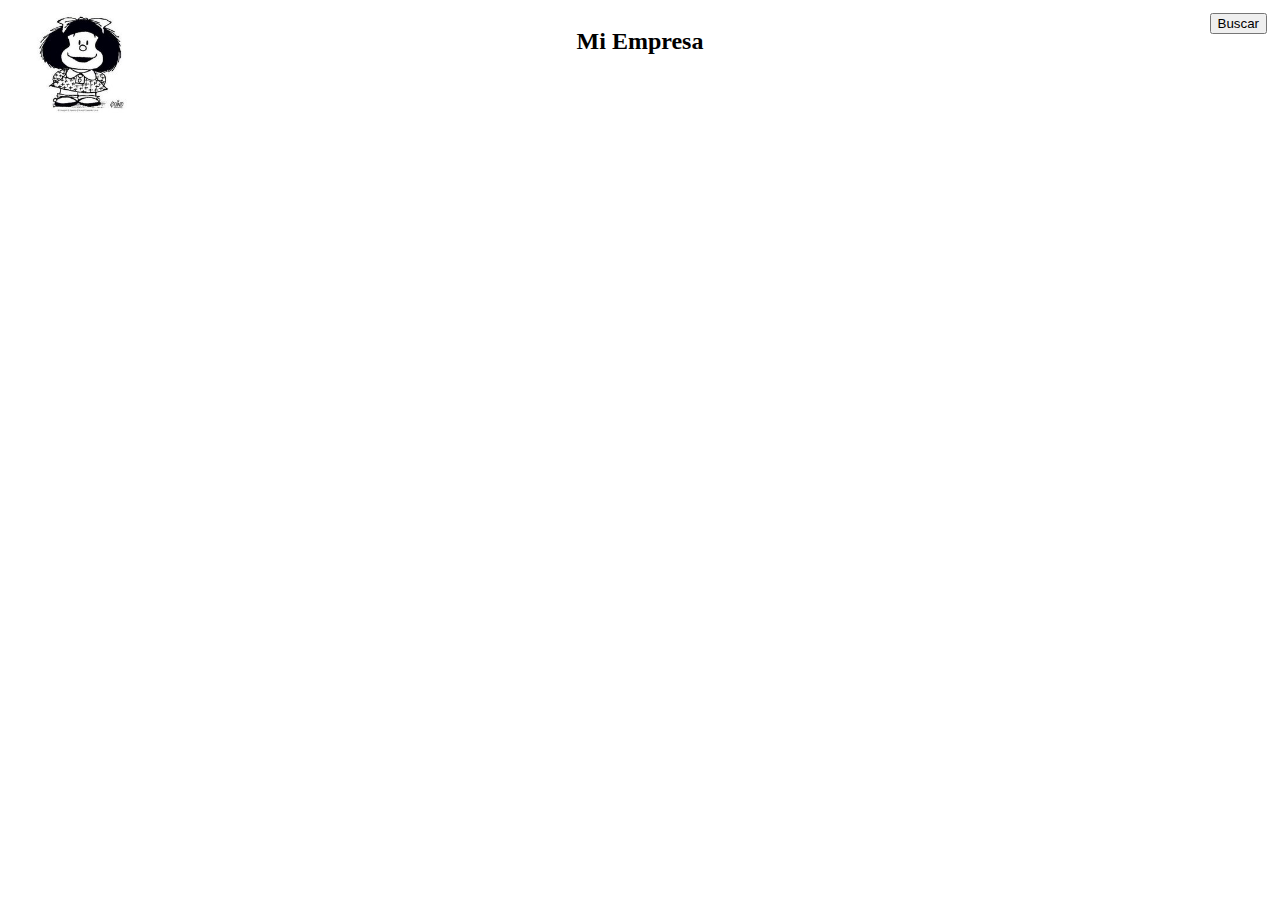
<file: estructurahtml.html>
<!DOCTYPE html>
<html lang="en">
<head>
    <meta charset="UTF-8">
    <meta http-equiv="X-UA-Compatible" content="IE=edge">
    <meta name="viewport" content="width=device-width, initial-scale=1.0">
    <link rel="stylesheet" href="tercero.css">
    <title>Pruebas de Estilo CSS</title>
</head>
<body>
  <header>
    <div class="contenedor">
     <div class="marco-izquierdo">
       <img src="mafalda.jpg" alt="icono de mi empresa" height="100px">
     </div>
     <div class="marco-central">
       <h2>Mi Empresa</h2>
     </div>
     <div class="marco-derecho">
       <button>Buscar</button>
     </div>
  </div>
  </header>

</body>
</html>
</file>
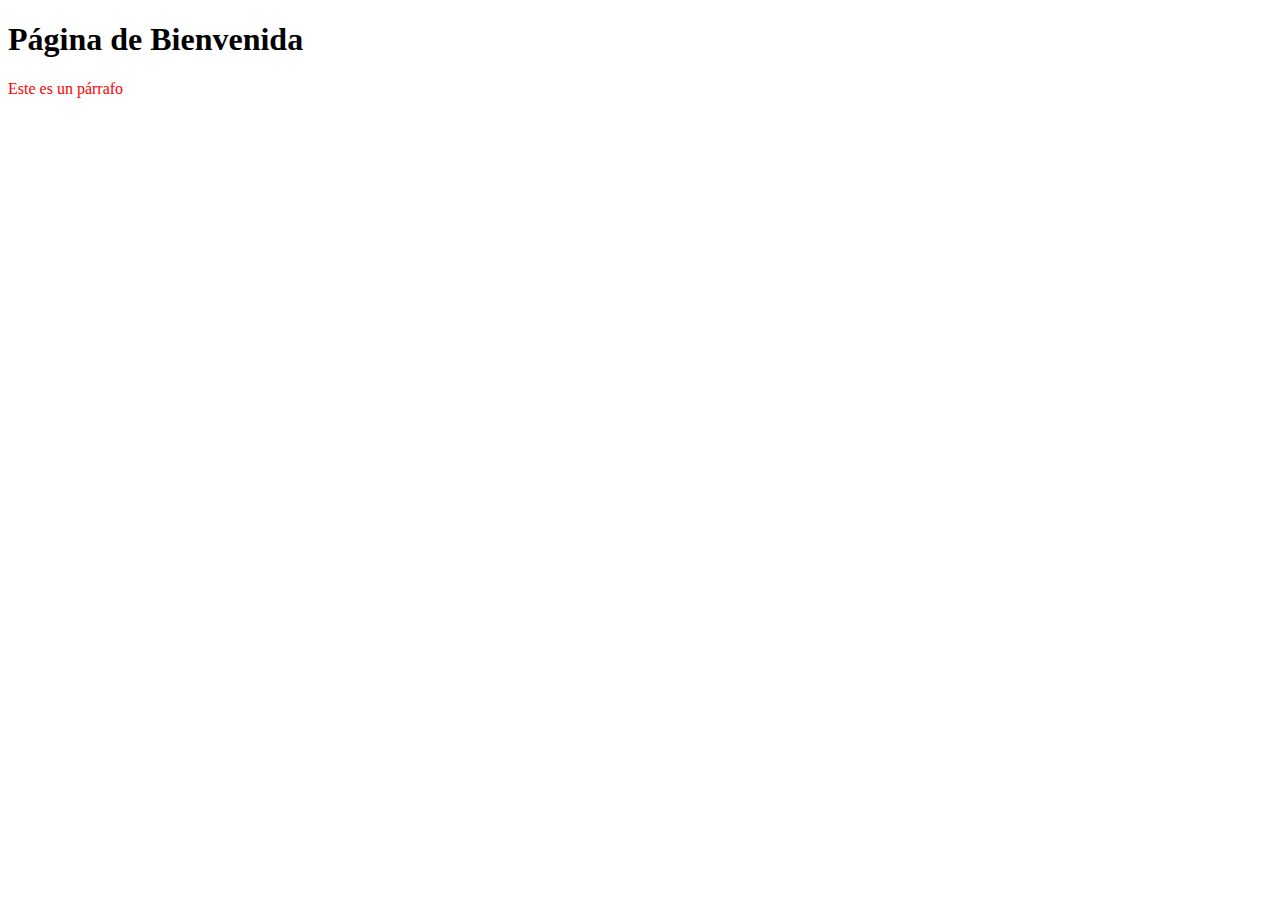
<file: margenerror.html>
<!DOCTYPE html> 
<html lang="en">
<head>
    <meta charset="UTF-8">
    <meta http-equiv="X-UA-Compatible" content="IE=edge">
    <meta name="viewport" content="width=device-width, initial-scale=1.0">
    <script src="funciones.js"></script>
    <title>Pagina de Javascript</title>

</head>
<body> 
      <script>
          document.getElementById('mensaje').innerHTML="Certus";
          document.write("<div style='background-color: #776199;> Bienvenido </div>"");
          window.alert('Bienvenido a Certus');
          console.log('Mensaje en la consola del navegador'):
      </script>
    <h1>Página de Bienvenida</h1>
    <P id="mansaje" style="color: red;">Este es un párrafo</P>

</body> 
</html>
</file>
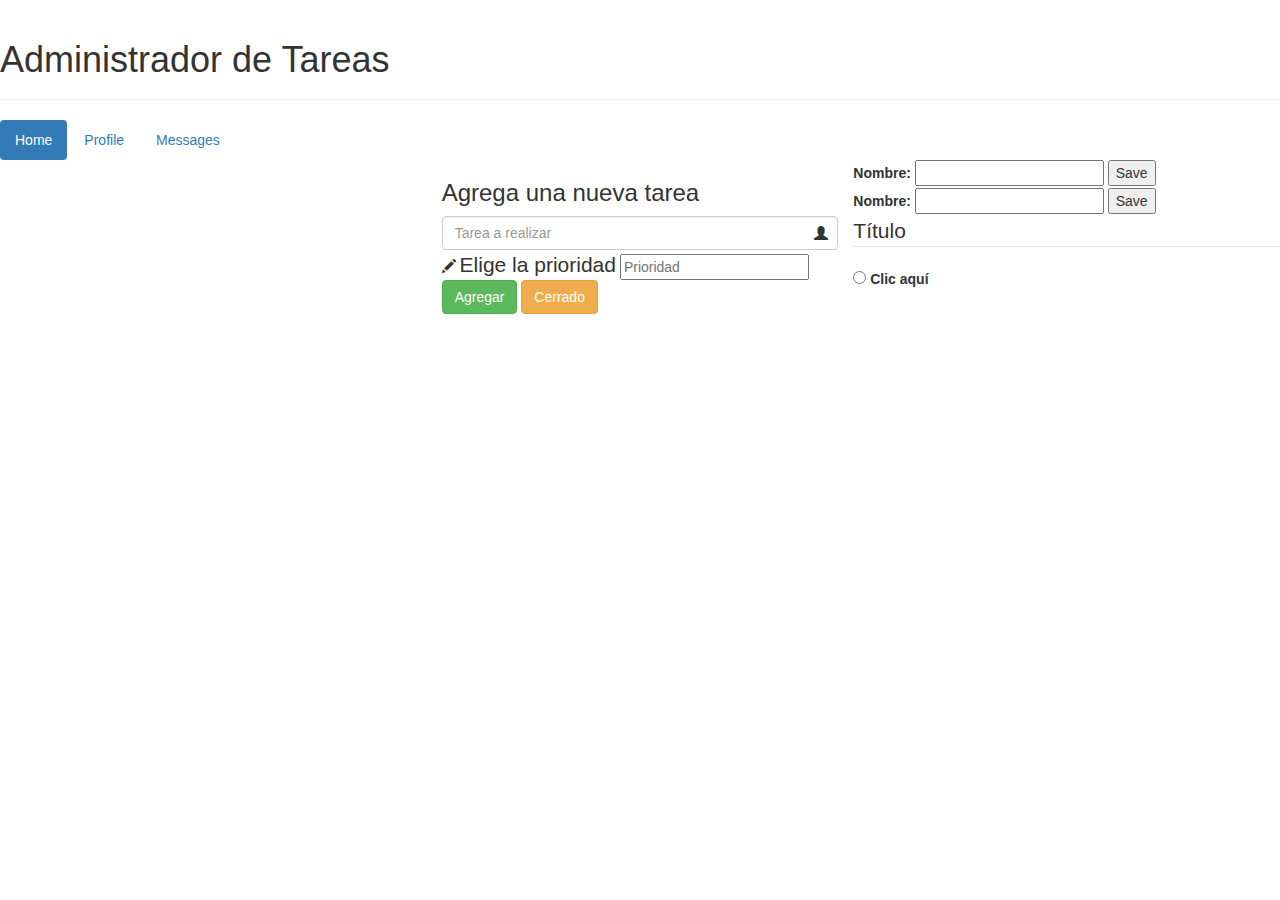
<file: paginadiseñocsspag.html>
<!DOCTYPE html>
<html lang="en">
<head>
    <meta charset="utf-8" />
    <title>Administrador de Tareas</title>
    <link rel="stylesheet" href="https://maxcdn.bootstrapcdn.com/bootstrap/3.3.5/css/bootstrap.min.css">
</head>

<body ng-app="appTareas">
    <div class="page-header">
        <h1>Administrador de Tareas</h1>
    </div>
   
    <ul class="nav nav-pills">
        <li role="presentation" class="active"><a href="#">Home</a></li>
        <li role="presentation"><a href="#">Profile</a></li>
        <li role="presentation"><a href="#">Messages</a></li>
      </ul>
    <div class="container col-md-4 col-md-offset-4">
        <form>
            <h3>Agrega una nueva tarea</h3>
            <div class="has-feedback">
                <input type="text" class="form-control" placeholder="Tarea a realizar"></input>
                <span class="glyphicon glyphicon-user form-control-feedback"></span>
            </div>
            <div>
                <span class="class glyphicon glyphicon-pencil"></span>&nbsp;<span class="lead prioridad">Elige la prioridad</span>
                <input type="text" placeholder="Prioridad"></input>
            </div>
            <button type="submit" class="btn btn-success">Agregar</button>
            <button type="submit" class="btn btn-warning">Cerrado</button>
        </form>
    </div>   
    <!-- Formulario simple que enviará una petición GET -->
<form action="">
    <label for="GET-name">Nombre:</label>
    <input id="GET-name" type="text" name="name">
    <input type="submit" value="Save">
  </form>
  
  <!-- Formulario simple que enviará una petición POST -->
  <form action="" method="post">
    <label for="POST-name">Nombre:</label>
    <input id="POST-name" type="text" name="name">
    <input type="submit" value="Save">
  </form>
  
  <!-- Formulario con conjunto de campos, leyenda y etiqueta -->
  <form action="" method="post">
    <fieldset>
      <legend>Título</legend>
      <input type="radio" name="radio" id="radio"> <label for="radio">Clic aquí</label>
    </fieldset>
  </form>
  
</body>
</html>
</file>
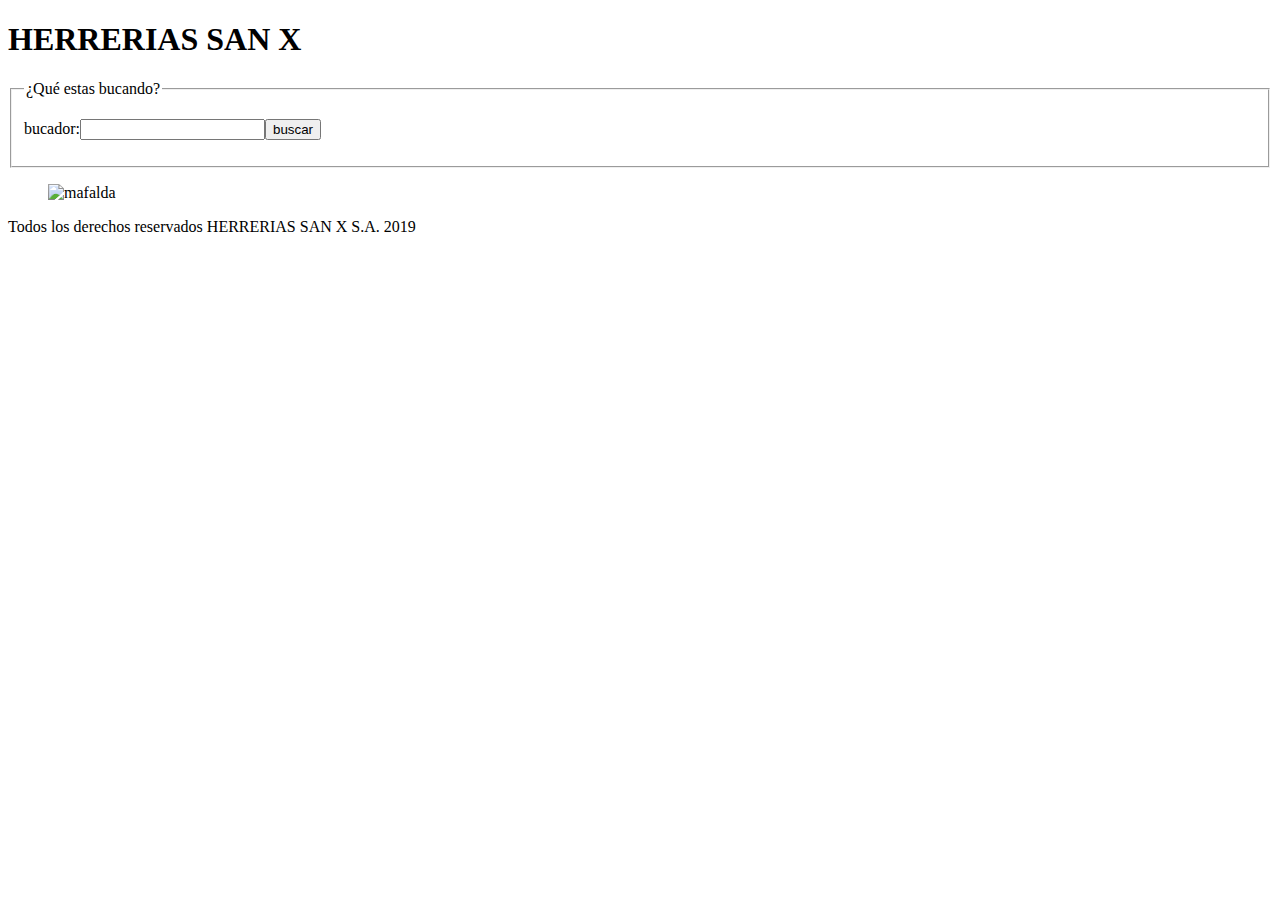
<file: paginaprueba.html>
<!DOCTYPE html>
<html lang="en">
<head>
    <meta charset="UTF-8">
    <meta http-equiv="X-UA-Compatible" content="IE=edge">
    <meta name="viewport" content="width=device-width, initial-scale=1.0">
    <title>grupo 1</title>
    <style>
        h2, h3, h4{
      color: blue(251, 255, 0);
        }
    </style>
</head>
<body>
    <h1>HERRERIAS SAN X</h1>
    <fieldset>
        <legend>¿Qué estas bucando?</legend>
        <p>bucador:<input type="text" name ="buscador"><button>buscar</button></p>
    </fieldset>
    <figure>
    <img scr="mafalda.jpg" alt="mafalda" width="100em">
</figure>
<footer>
    <p>Todos los derechos reservados HERRERIAS SAN X S.A. 2019</p>
</footer>
</body>
</html>
</file>
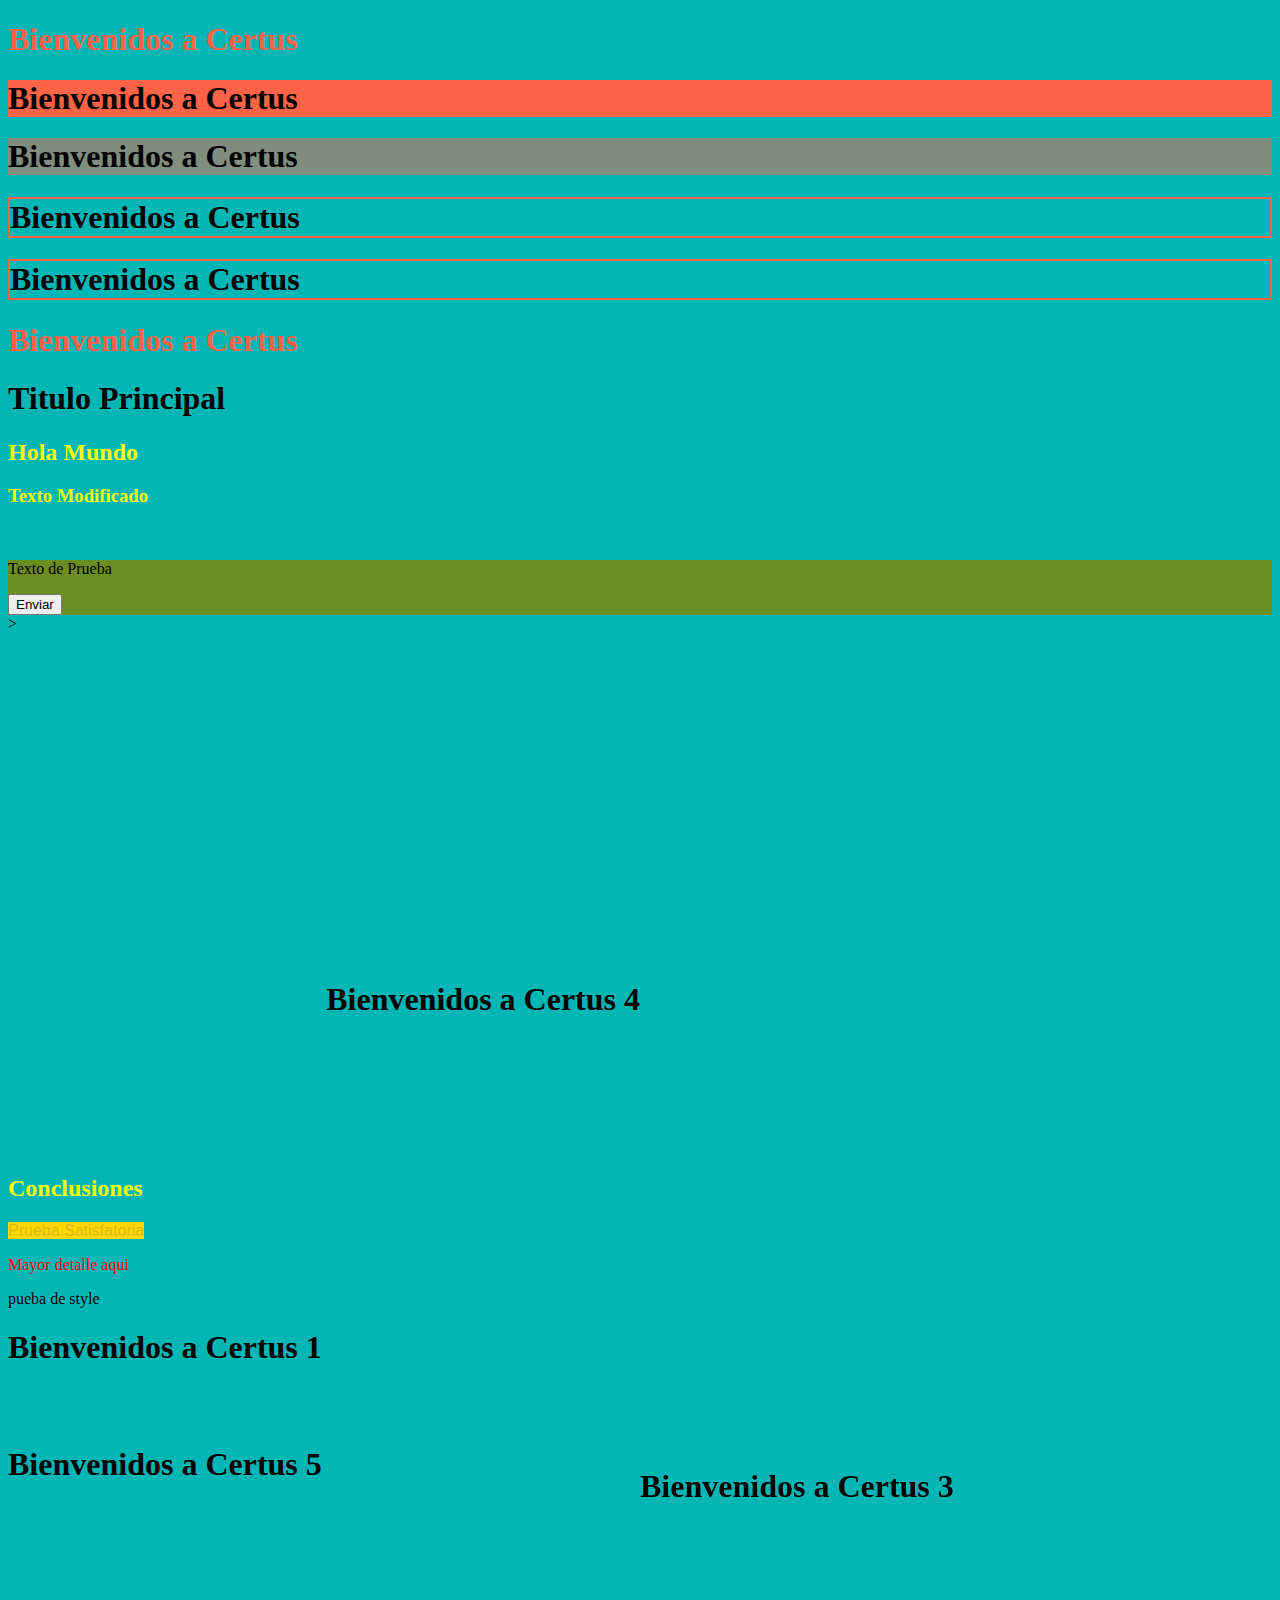
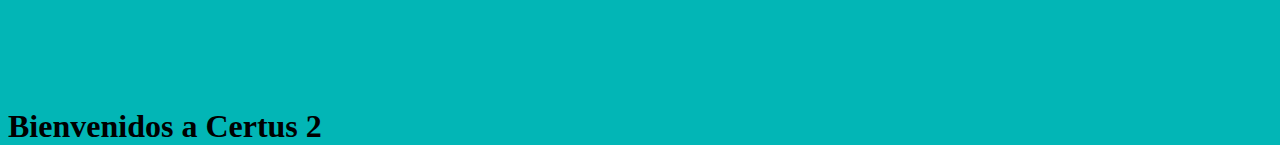
<file: presentacion.html>
<!DOCTYPE html>
<html lang="en">
<head>
    <meta charset="UTF-8">
    <meta http-equiv="X-UA-Compatible" content="IE=edge">
    <meta name="viewport" content="width=device-width, initial-scale=1.0">
    <link rel="stylesheet" href="principal.css">
    <link rel="stylesheet" href="secundario.css">
    <title>Pruebas de Estilo CSS</title>
    <style>
        h2, h3, h4{
      color: rgb(251, 255, 0);
        }
    </style>
</head>
<body>
    <h1 style="color: tomato;">Bienvenidos a Certus</h1>
    <h1 style="background-color:rgb(255, 99, 71);">Bienvenidos a Certus</h1>
    <h1 style="background-color:rgb(255,99, 71, 0.5) ;">Bienvenidos a Certus</h1>
    <h1 style="border: 2px solid hsl(9,100%, 64%);">Bienvenidos a Certus</h1>
    <h1 style="border: 2px solid hsla(9, 100%, 64%);">Bienvenidos a Certus</h1>
    <h1 style="color: #ff6347;">Bienvenidos a Certus</h1>


    <!-- stylesheey:hoja de estilos-->
    <h1>Titulo Principal</h1>
    
    <h2>Hola Mundo</h2>
    <h3>Texto Modificado</h3>
    <br>
    <div class="mensaje">
        <p>Texto de Prueba</p>
        <button class="button">Enviar</button>
    </div>
    ><br><br><br><br><br><br><br><br><br><br><br><br><br><br><br><br><br><br><br><br><br><br><br><br><br><br><br><br><br><br>


    <div class="conclusion">
     <h2 class="puntero">Conclusiones</h2>
     <code class="textoresaltado colortexto">Prueba Satisfatoria</code> <br>
     <p class="colortexto">Mayor detalle aqui</p>
    </div>
    pueba de style
    <div>
      <h1 class="cabezera1">Bienvenidos a Certus 1</h1>
      <h1 class="cabezera2">Bienvenidos a Certus 2</h1>
      <h1 class="cabezera3">Bienvenidos a Certus 3</h1>
      <h1 class="cabezera4">Bienvenidos a Certus 4</h1>
      <h1 class="cabezera5">Bienvenidos a Certus 5</h1>
    </div>
</body>
</html>
</file>
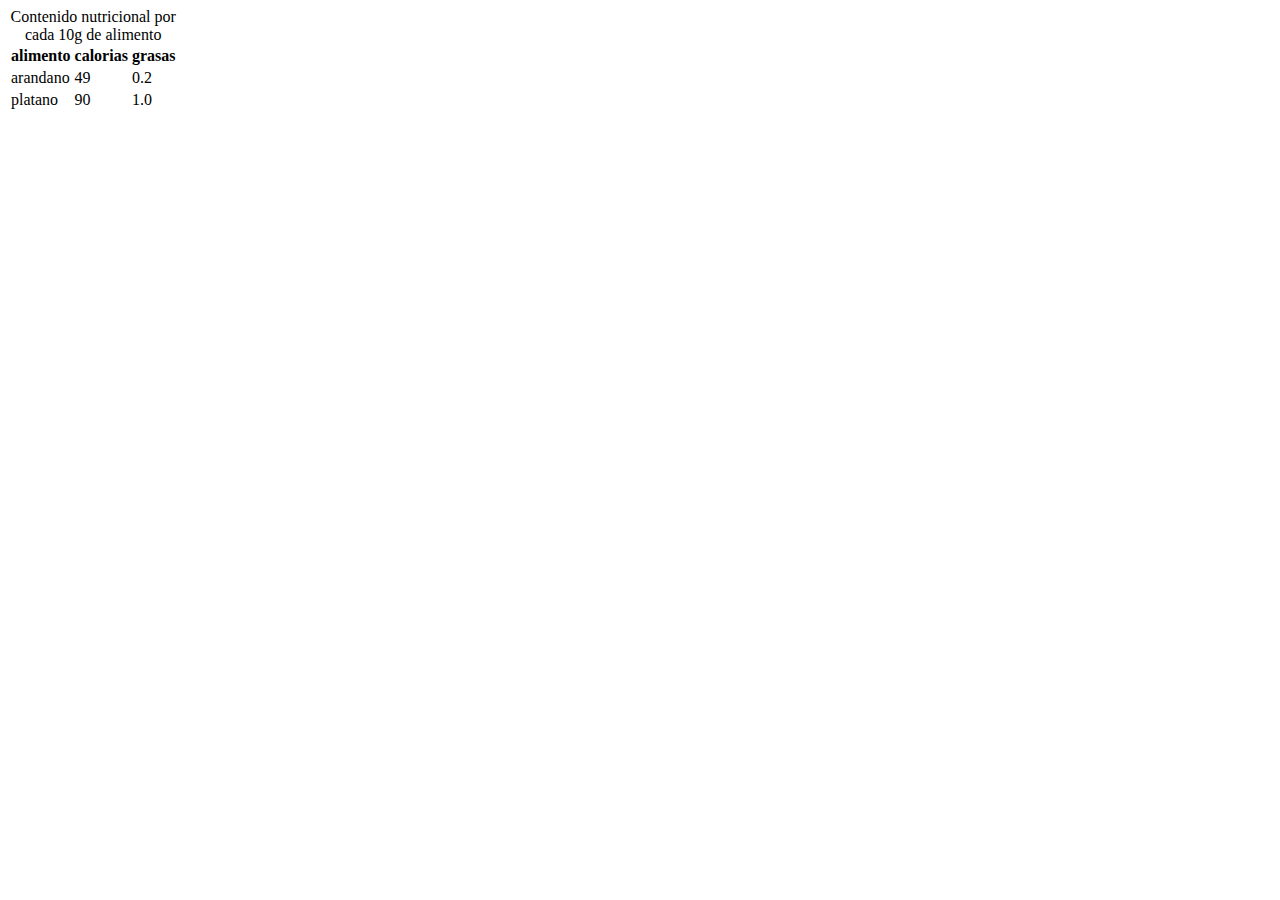
<file: prueba.html>
<!DOCTYPE html>
<html lang="en">
<head>
    <meta charset="UTF-8">
    <meta http-equiv="X-UA-Compatible" content="IE=edge">
    <meta name="viewport" content="width=device-width, initial-scale=1.0">
    <title>Document</title>
</head>
<body>
    <table>
        <caption>Contenido nutricional por cada 10g de alimento</caption>
        <tr>
            <th>alimento</th>
            <th>calorias</th>
            <th>grasas</th>
        </tr>
        <tr>
            <td>arandano</td>
            <td>49</td>
            <td>0.2</td>
        </tr>
        <tr>
            <td>platano</td>
            <td>90</td>
            <td>1.0</td>
        </tr>
    </table>
</body>
</html>
</file>
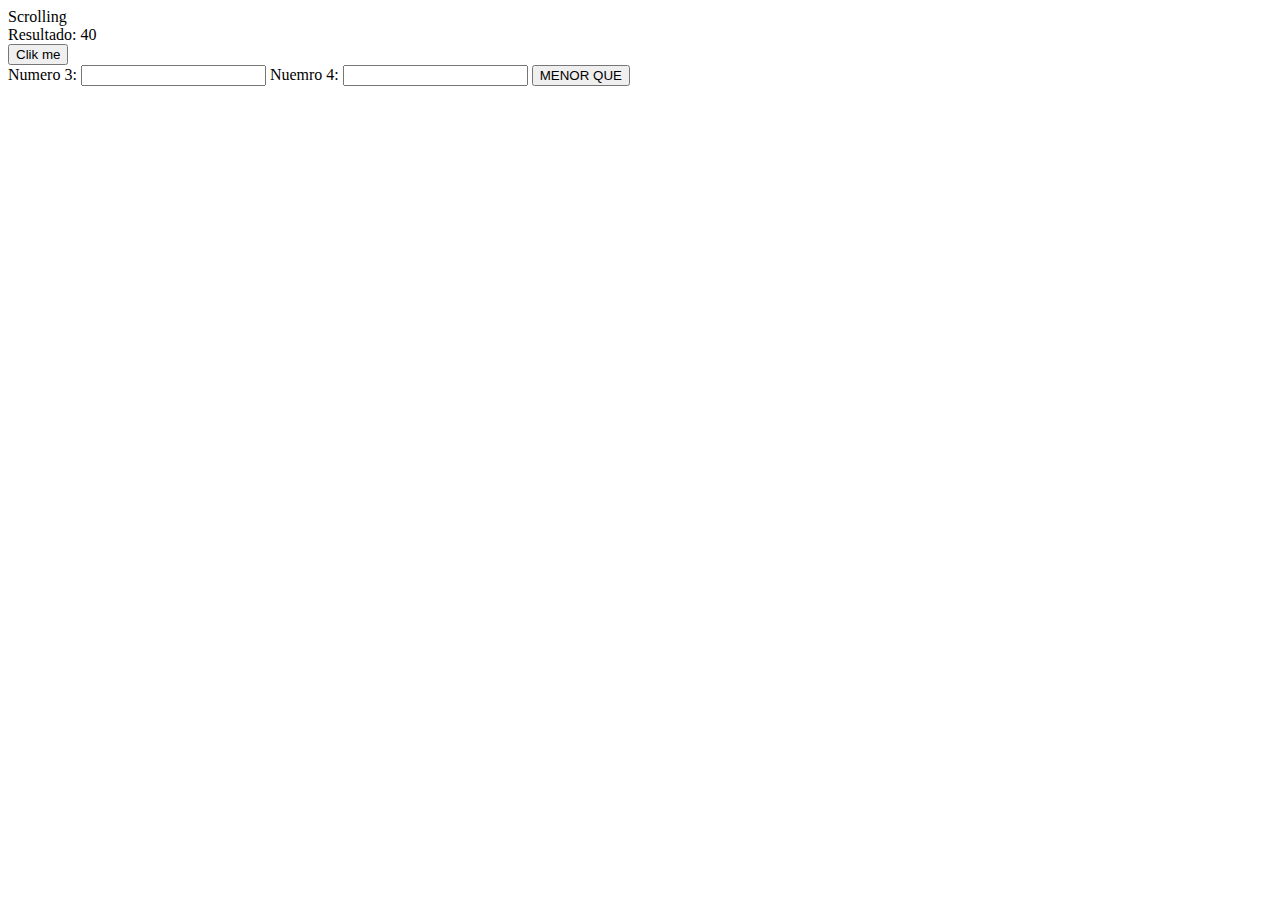
<file: pruebadejava.html>
<!DOCTYPE html>
<html lang="en">
<head>
    <meta charset="UTF-8">
    <meta http-equiv="X-UA-Compatible" content="IE=edge">
    <meta name="viewport" content="width=device-width, initial-scale=1.0">
    <title>Document</title>
    <script src="funciones.js"></script>
</head>
<body>
    <form onload="javascript:ModificarDato()" onclick="">
      <div id="menasaje">Scrolling</div>
      <div id="resultado">Resultado: 40</div>
    
   
    <input type="submit" value="Clik me">
    </form>
   <form action="">
       <label for="numero3">Numero 3:</label>
       <input type="text" id="numero3">
       <label for="numero4">Nuemro 4:</label>
       <input type="text" id="nuemro4">
       <input type="button" value="MENOR QUE" onclick="javascript:compara2()">
       <div id="respuesta2"></div>
   </form>

</body>
</html>
</file>
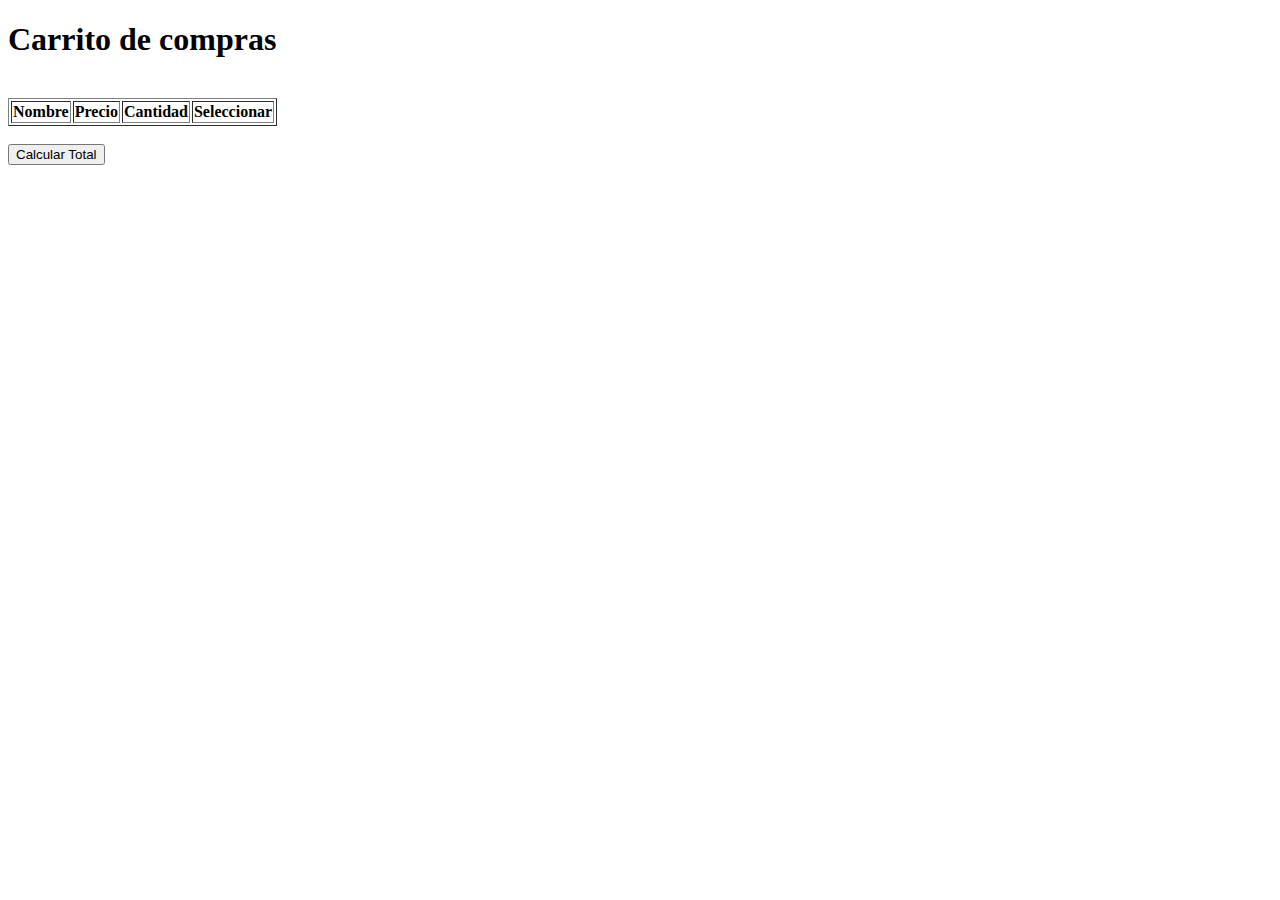
<file: sesion30.html>
<!DOCTYPE html>
<html lang="en">
<head>
    <meta charset="UTF-8">
    <meta http-equiv="X-UA-Compatible" content="IE=edge">
    <meta name="viewport" content="width=device-width, initial-scale=1.0">
    <title>Carrito de Compras</title>
</head>
<body onload="javascript:cargarListaProductos()">
    <h1>Carrito de compras</h1>
    <br>
    <table id="tbl_listaProductos" border="1">
        <thead>
            <tr>
                <th>Nombre</th>
                <th>Precio</th>
                <th>Cantidad</th>
                <th>Seleccionar</th>
            </tr>
        </thead>
    </table>
    <br>
    <button onclick="">Calcular Total</button>
</body>
</html>
</file>
<file: tercero.css>
header{
    height: 10px;
}
.contenedor{
    height: 40px;
    text-align: center;
    display: flex;
    flex-direction: row;
}
.imagen-logo{
    height: 300px;
}
.marco-izquierdo{
    flex:30%;
    text-align: left;
    padding: 5px;
}
.marco-central{
    flex: 40%;
    text-align: center;
}
.marco-derecho{
    flex:30%;
    text-align: right;
    padding: 5px;
}
</file>
<file: principal.css>
/*Modificacion de cabezeras h2*/
h2, h3, h4{
    color:yellowgreen;
}
.mensaje{
    background-color:olivedrab;
}
body{
    background-color:rgb(2, 182, 182) ;
}
p.colortexto{
    color: red;
}
/*body{
    background: coral url(./mafalda.jpg.jpg) center top ;
#}*/
</file>
<file: secundario.css>
#mensaje{
    visibility: hidden;
}
.conclusion:hover{
    cursor: pointer;
}

.button:hover{
    cursor: pointer;
}
.textoresaltado{
    background-color: gold;
    font-family: Arial, Helvetica, sans-serif;
}
.colortexto{
    color: #26458234;
}
.puntero{
    border: 2em tsolid #26458234 ;
}
h1.cabezera1{
    position: static;
}
h1.cabezera2{
    position: relative; 
    top: 10em;
}
h1.cabezera3{
    position: fixed;
    left: 20em;
}
h1.cabezera4{
    position: absolute;
    top: 30em;
    right: 20em;
}
h1.abezera5{
    position: sticky;
    bottom: 50em;
    right: 20em;
}
</file>
